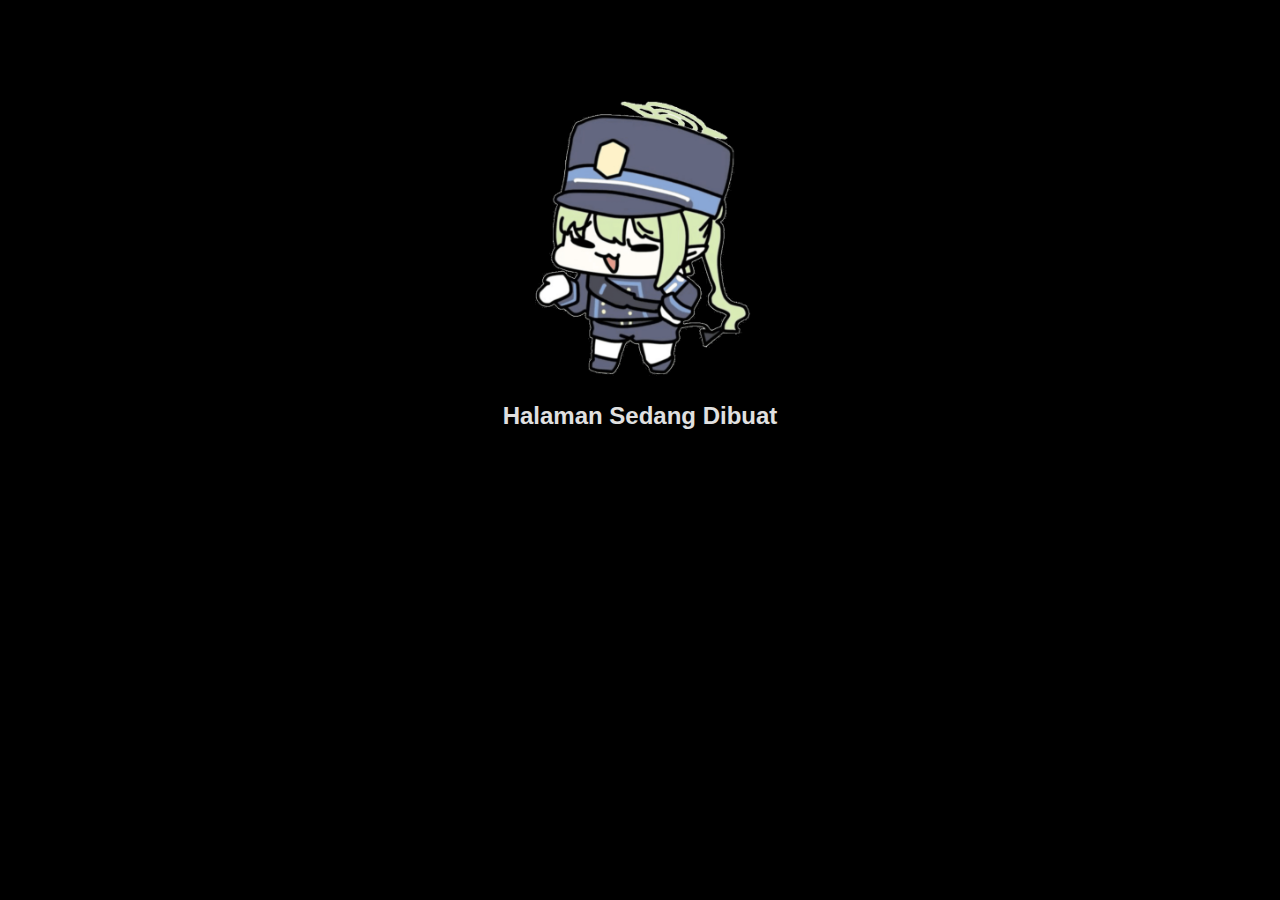
<file: materi_lainnya/materi_lainnya.html>
<!DOCTYPE html>
<html lang = "id">
    <head>
    <meta charset = "UTF-8" />
    <meta name ="viewport" content="width=device-width, initial-scale=1.0"/>
    <link rel = "stylesheet" href = "../css/index.css">
    <style>
        .halaman {
            display: flex;
            flex-direction: column;
            align-items: center;
            justify-content: center;
            padding-top: 100px;
            
        }

        img {
            width: 22%;
            height: auto;
        }

        @media (max-width: 600px) {
            img {
                width: 40%;
            }
        }
    </style>
    <title>Hengker</title>
    </head>
    <body>
        <div class="halaman">
            <img src="../img/nozomi.png">
            <h2>Halaman Sedang Dibuat</h2>
        </div>
    </body>
</html>
</file>
<file: css/index.css>
body {
    background-color: #000000;
    color: #e0e0e0;
    margin: 0;
    padding: 0;
    font-family: Verdana, Geneva, Tahoma, sans-serif;
}

a {
    text-decoration: none;
    color: #c1c0c7;
}


/*Untuk banner besar*/
.awalBesar {
    display: flex;
    align-items: center; 
    gap: 40px;
    margin: 0px;
    padding: 50px;
    background: url("../img/hikari_nozomi_rl.jpg") no-repeat center/cover;
    background-position: 50% 80%;
    mask-image: linear-gradient(to top, transparent 0%, black 30%, black 100%);
}

.awalBesar img {
    border-radius: 50%;
    width: 200px;
    height: auto;
}

.awalBesar .awalJudul h1 {
    font-size: 150px;
    color: white;
    margin: 0;
    padding: 0;
    -webkit-text-stroke: 2px rgb(244, 244, 244);    
}


/* Untuk tombol kembali dan home */
.tombolKembali {
    display: flex;
    gap: 0px;
}

.tombolKembali p {
    background-color: #000000;
    color: #8b7c7c;
    border: solid x rgb(235, 227, 242);
    padding: 10px 20px;
    border-radius: 1px;
    height: 20px;
    width: 100%;
    display: flex;
    align-items: center;
    margin-bottom: -10px;
}
.tombolKembali .home {
    display: flex;
    justify-content: flex-end;
}



/* Untuk judul besar */
main .judulBesar {
    background: rgba(255, 255, 255, 0.1);
    color: #c1c0c7;
    border: solid 2px rgb(235, 227, 242);
    border-radius: 10px;
    padding: 5px 20px;
    margin: 40px 40px 20px 40px;
}



/* Untuk judul kecil */
main .judulKecil {
    color: #c1c0c7;
    margin: 10px 50px 10px 50px;
}
main .bukanPertama {
    color: #c1c0c7;
    margin: 40px 50px 0px 50px;
}


/* Untuk materi */
main .teks {
    margin: 10px 50px 10px 50px;
    line-height: 1.8
}

ul{
    padding-left: 25px;
}

ol {
    padding-left: 30px;
}

ul p, ol p {
    margin-top: 0px;
    margin-bottom: 4px;
}

.garisKiri ul {
    margin-top: -9px;
}

li {
    padding-bottom: 5px;

}

ul .ulTidakAda {
    list-style-type: none;
    
}





.terminal {
    background-color: #2e2e2e;
    color: #c1c0c7;
    border-radius: 5px;
    font-family: 'Courier New', Courier, monospace;
    margin: 10px 0px 10px 0px;
    padding: 10px 20px 10px 20px;
}

.garisKiri {
    border-left: 2px solid #c1c0c7;
    padding-left: 20px;
    margin: 10px 0px 10px 0px;
}


/*Untuk kotak*/
main .kotakMateri {
    display: flex;
    flex-wrap: wrap;

    margin: 10px 30px 40px 30px;
}

main .kotakMateri .materi {
    color: #c1c0c7;
    border: solid 2px rgb(235, 227, 242);
    border-radius: 10px;
    padding: 20px;
    margin: 20px;
    flex: 0 0 calc(21%);
    box-sizing: border-box;
    transition: 
        transform 0.25s ease-out, 
        box-shadow 0.25s ease-out;
    will-change: transform, box-shadow;
}
main .kotakMateri .materi ul {
    padding-left: 15px;
}

.materi:hover {
    transform: translateY(-5px) scale(1.05);
    box-shadow: 0 12px 25px rgba(0, 0, 0, 0.2);
}


/* Gambar */
.pengaturanVirtualMachine {
    background: linear-gradient(rgba(0,0,0,0.5), rgba(0,0,0,0.9)), url("../img/computer1.jpg") no-repeat center center / cover; 
}

.materiLainnya {
    background: linear-gradient(rgba(0,0,0,0.5), rgba(0,0,0,0.9)), url("../img/lainnya.jpg") no-repeat center center / cover; 
}

.darkweb {
    background: linear-gradient(rgba(0,0,0,0.5), rgba(0,0,0,0.9)), url("../img/hack1.png") no-repeat center center / cover; 
}
    .darkweb:hover {
        background: red;
    }


.networkPentesting {
    background: linear-gradient(rgba(0,0,0,0.5), rgba(0,0,0,0.9)), url("../img/wifi1.png") no-repeat center center / cover; 
}

    .usbWifiAdapter {
        background: linear-gradient(rgba(0,0,0,0.5), rgba(0,0,0,0.9)), url("../../img/usb.jpg") no-repeat center center / cover; 
    }

    .mengumpulkanInformasi {
        background: linear-gradient(rgba(0,0,0,0.5), rgba(0,0,0,0.9)), url("../../img/buku.jpg") no-repeat center center / cover; 
    }

    .wirelessAttack {
        background: linear-gradient(rgba(0,0,0,0.5), rgba(0,0,0,0.9)), url("../../img/wifi.jpg") no-repeat center center / cover; 
    }

    .postConnectionAttack {
        background: linear-gradient(rgba(0,0,0,0.5), rgba(0,0,0,0.9)), url("../../img/handphone.jpg") no-repeat center center / cover; 
    }

.tanpaGambar {
    background: rgba(255, 255, 255, 0.1);
}




/*footer*/
.tulisanFooter {
    display: flex;
    align-items: center;
    justify-content: center;
    gap: 10px;

}






/* Responsive untuk HP */
@media (max-width: 600px) {
    
    /* Untuk banner besar */
    .awalBesar img {
        width: 100px;
    }

    .awalBesar .awalJudul h1 {
        font-size: 60px;
        text-align: center;
    }

    .awalBesar {
        gap: 16px;
        padding: 40px 24px 20px 24px;
    }


    /* Untuk tombol kembali dan home */
    .tombolKembali p {
        height: 10px;
        margin-bottom: -10px;
    }

    /* Untuk judul besar */
    main .judulBesar {
        font-size: 13px;
        padding: 2px 16px;
        margin: 25px 20px -20px 20px;
    }


    /* Untuk judul kecil */
    main .judulKecil {
        font-size: 15px;
        margin: 30px 20px -10px 20px;
    }
    main .bukanPertama {
        font-size: 15px;
        margin: 25px 20px -10px 20px;
    }

    
    /*untuk materi*/
    main .teks {
        margin: 0 20px 0 20px;
        font-size: 14px
    }

    

    ul, li, ol{
        margin-bottom: auto;
    }


    /* Untuk kotak materi */
    main .kotakMateri {
        margin: 10px 15px 10px 15px;
        
    }

    main .kotakMateri .materi {
        flex: 0 0 45%;
        margin: 10px;
        padding-top: 0px;
        
    }

    main .kotakMateri .materi h3, main .kotakMateri .materi p, main .kotakMateri .materi ul {
        font-size: 14px;
    }

}
</file>
